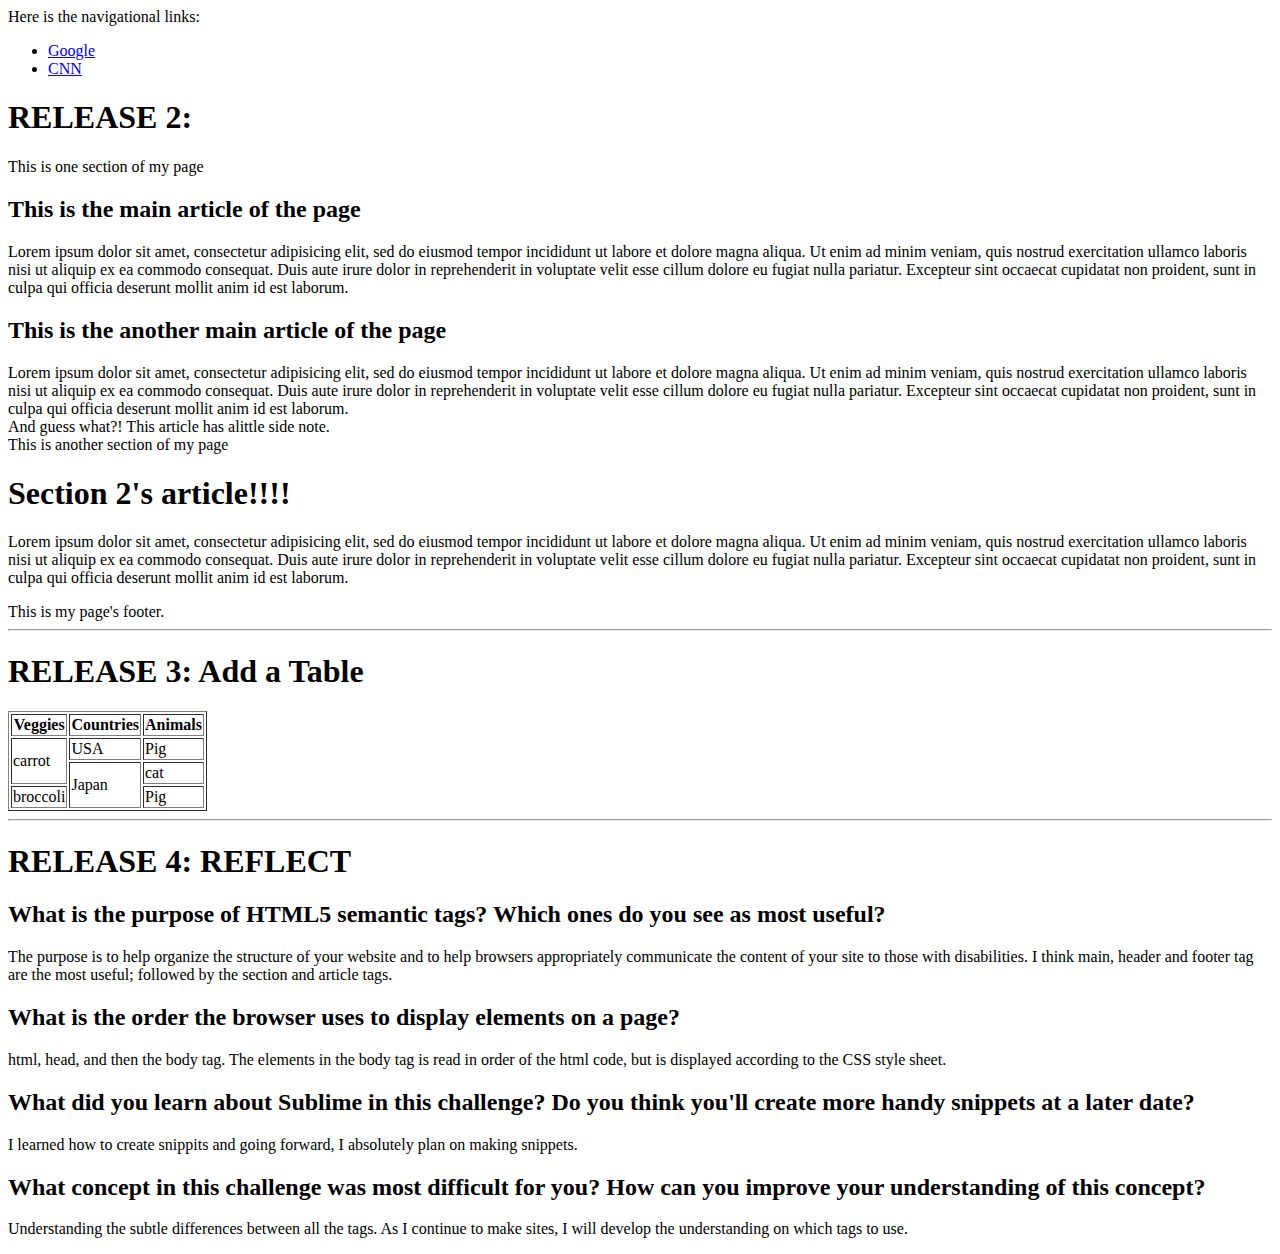
<file: html/gps/index.html>
<!DOCTYPE html>
<html lang="en">

<head>
	<meta charset="utf-8">
	<title>This is the title of my page</title>
</head>

<body>
<header>Here is the navigational links:
<nav>
	<ul>
	<li><a href="www.google.com">Google</a></li>
	<li><a href="www.cnn.com">CNN</a></li>
	</ul>


</nav>
</header>


<main>
<h1>RELEASE 2:</h1>
<section>This is one section of my page
<article>
	<h2>This is the main article of the page</h2>
	Lorem ipsum dolor sit amet, consectetur adipisicing elit, sed do eiusmod
	tempor incididunt ut labore et dolore magna aliqua. Ut enim ad minim veniam,
	quis nostrud exercitation ullamco laboris nisi ut aliquip ex ea commodo
	consequat. Duis aute irure dolor in reprehenderit in voluptate velit esse
	cillum dolore eu fugiat nulla pariatur. Excepteur sint occaecat cupidatat non
	proident, sunt in culpa qui officia deserunt mollit anim id est laborum.
</article>
<article>
	<h2>This is the another main article of the page</h2>
	Lorem ipsum dolor sit amet, consectetur adipisicing elit, sed do eiusmod
	tempor incididunt ut labore et dolore magna aliqua. Ut enim ad minim veniam,
	quis nostrud exercitation ullamco laboris nisi ut aliquip ex ea commodo
	consequat. Duis aute irure dolor in reprehenderit in voluptate velit esse
	cillum dolore eu fugiat nulla pariatur. Excepteur sint occaecat cupidatat non
	proident, sunt in culpa qui officia deserunt mollit anim id est laborum.
	<aside>And guess what?!  This article has alittle side note.</aside>
</article>
</section>

<section>This is another section of my page
<article>
	<h1>Section 2's article!!!!</h1>
	Lorem ipsum dolor sit amet, consectetur adipisicing elit, sed do eiusmod
	tempor incididunt ut labore et dolore magna aliqua. Ut enim ad minim veniam,
	quis nostrud exercitation ullamco laboris nisi ut aliquip ex ea commodo
	consequat. Duis aute irure dolor in reprehenderit in voluptate velit esse
	cillum dolore eu fugiat nulla pariatur. Excepteur sint occaecat cupidatat non
	proident, sunt in culpa qui officia deserunt mollit anim id est laborum.</article>
</section>
</main>
<p></p>
<footer>This is my page's footer.</footer>

<hr>
<h1>RELEASE 3: Add a Table</h1>
<table border="1">
	<tr>
		<th>Veggies</th>
		<th>Countries</th>
		<th>Animals</th>
	</tr>
	<tr>
		<td rowspan="2">carrot </td>
		<td>USA</td>	
		<td>Pig</td>
	</tr>
	<tr>
		<td rowspan="2">Japan</td>
		<td>cat</td>
	</tr>
	<tr>
		<td>broccoli</td>	
		<td>Pig</td>
	</tr>
</table>

<hr>
<h1>RELEASE 4: REFLECT</h1>
<section>
<h2>What is the purpose of HTML5 semantic tags? Which ones do you see as most useful?</h2>

<p>
The purpose is to help organize the structure of your website and to help browsers appropriately communicate the content of your site to those with disabilities.


I think main, header and footer tag are the most useful; followed by the section and article tags.
</p>

</section>

<h2>What is the order the browser uses to display elements on a page?</h2>	

<p>
html, head, and then the body tag.  The elements in the body tag is read in order of the html code, but is displayed according to the CSS style sheet.</p>	


<h2>What did you learn about Sublime in this challenge? Do you think you'll create more handy snippets at a later date?</h2>
<p>
I learned how to create snippits and going forward, I absolutely plan on making snippets.</p>



<h2>What concept in this challenge was most difficult for you? How can you improve your understanding of this concept?</h2>

<p>
Understanding the subtle differences between all the tags.  As I continue to make sites, I will develop the understanding on which tags to use.</p>


</body>

</html>
</file>
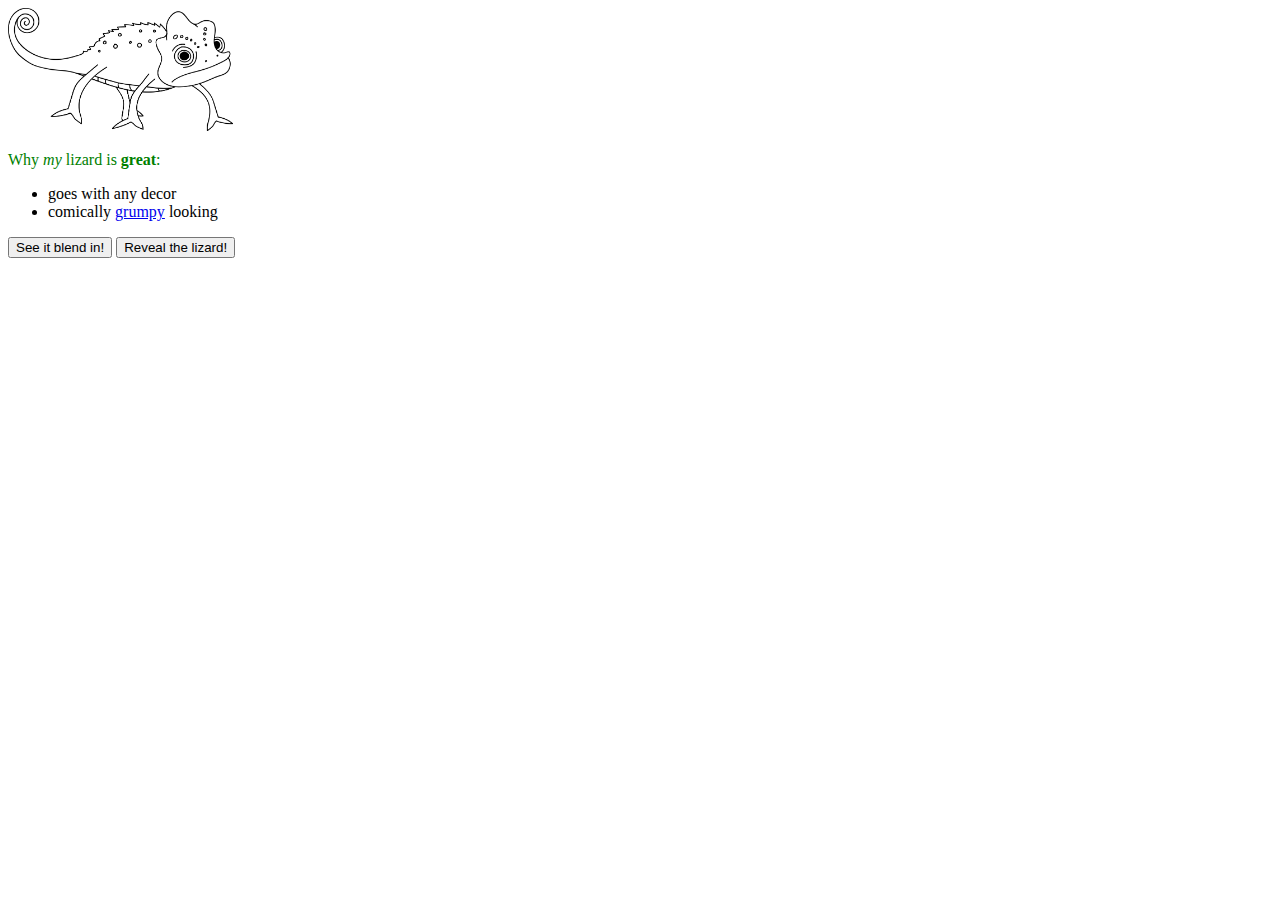
<file: web_dev/client_side_js/index.html>
<!DOCTYPE html>
<html>
<head>
  <title>About My Pet</title>
  <link rel="stylesheet" href="style.css">
</head>
<body>
  <div id="about-my-pet">
    <img id="lizard-photo" src="chameleon.png">
    <p>Why <em>my</em> lizard is <strong>great</strong>:</p>
    <ul>
      <li>goes with any decor</li>
      <li>comically <a href="http://grumpy.com">grumpy</a> looking</li>
    </ul>
    <button id = "disappear">See it blend in!</button>
    <button id = "reveal">Reveal the lizard!</button>
  </div>
  <script src="script.js"></script>
</body>
</html>
</file>
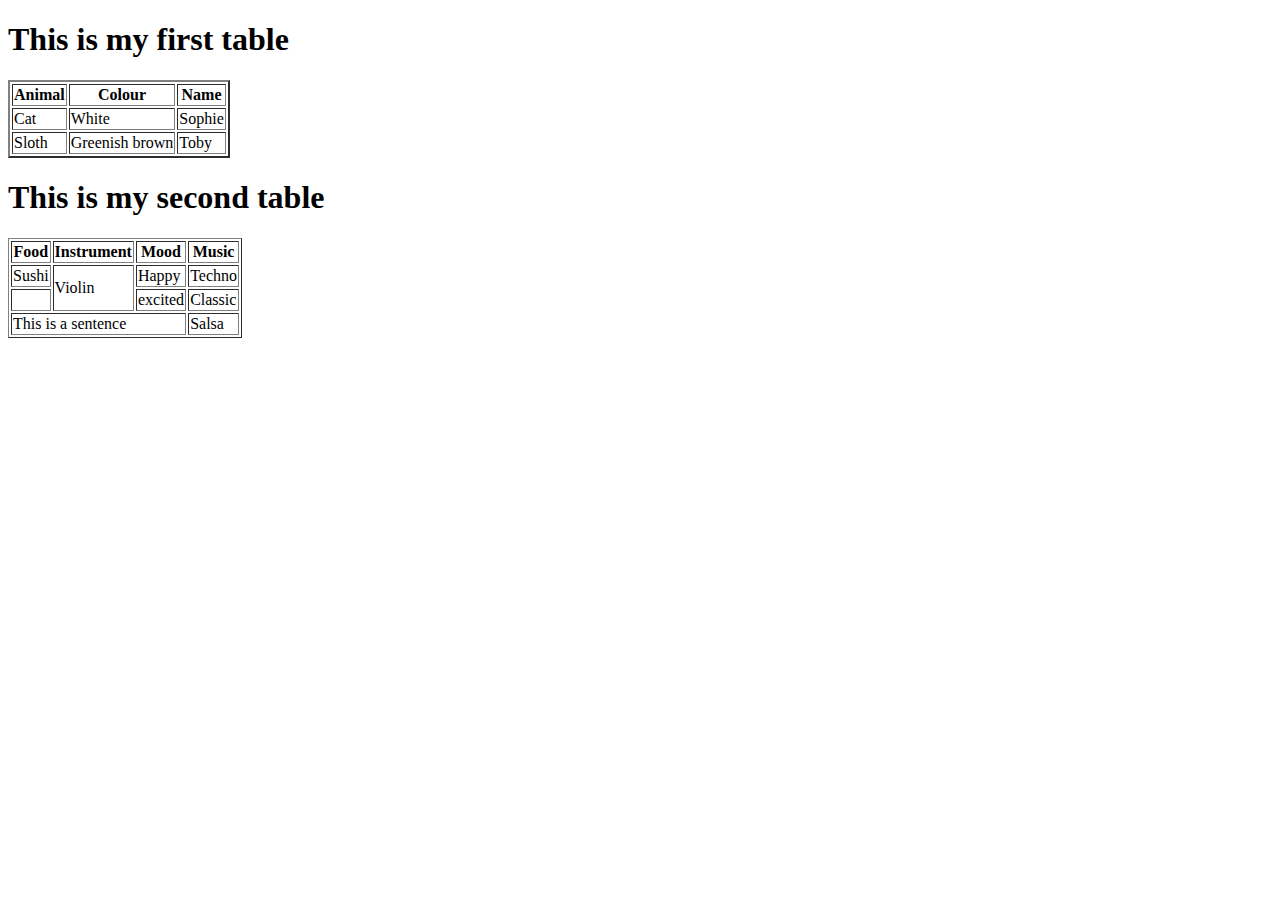
<file: html/table-practice.html>
<!DOCTYPE html>
<html>
<head>
	<title>This is my table practice!  Woo Hoo</title>
</head>
<body>
<h1>This is my first table</h1>
<table border=2>
	<tr>
		<th>Animal</th>
		<th>Colour</th>
		<th>Name</th>
	</tr>
	<tr>
		<td>Cat</td>
		<td>White</td>
		<td>Sophie</td>
	</tr>
	<tr>
		<td>Sloth</td>
		<td>Greenish brown</td>
		<td>Toby</td>
	</tr>
</table>

<h1>This is my second table</h1>
<table border=1>
	<tr>
		<th>Food</th>
		<th>Instrument</th>
		<th>Mood</th>
		<th>Music</th>
	</tr>
	<tr>
		<td>Sushi</td>
		<td rowspan="2"> Violin</td>
		<td>Happy</td>
		<td>Techno</td>
	</tr>
	<tr>
		<td>&nbsp;</td>
		<td>excited</td>
		<td>Classic</td>
	</tr>
	<tr>
		<td colspan="3">This is a sentence</td>
		<td>Salsa</td>
	</tr>
	</table>

</body>
</html>
</file>
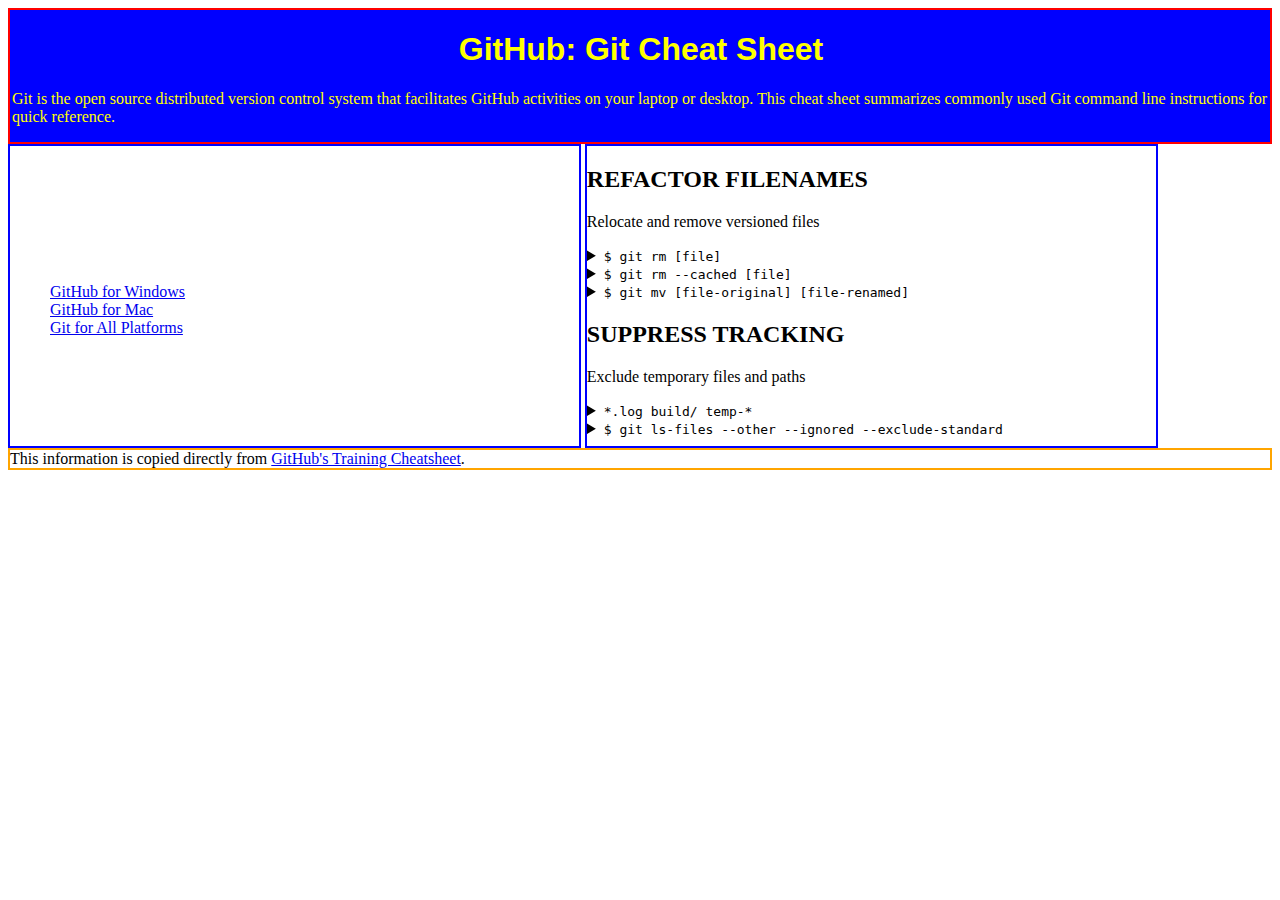
<file: css/gps/gps2-1.html>
<!--
Write your names here: 
1. Kenn
2. Stacy

We spent 1 hour hours on this challenge.
--> 

<!-- REFLECTION:
I feel more confident with CSS positioning and I felt like Stacy and I worked really well with each other to help us through this session.  Drawing out the borders of css components and really understanding the difference between ionline and block displays has been really helpful.  In one week I went from being completely intimidated by CSS to enjoying the ability to completely redesign a website and flow through a few strokes of the keys.


-->




<!-- This challenge uses HTML5 syntax that may not be available in all browsers (It works in Chrome and Safari, from my testing. (<details> and<summary>). -->

<!DOCTYPE html>
<html lang="en">
  <head>
    <meta charset="UTF-8">
    <link rel="stylesheet" href="gps2-1.css">  <!-- Insert a link to the stylesheet here -->
    <title>Git Cheat Sheet</title>
  </head>

  <body>
    <header>
      <h1>GitHub: Git Cheat Sheet</h1>
      <p>Git is the open source distributed version control system that
        facilitates GitHub activities on your laptop or desktop.
        This cheat sheet summarizes commonly used Git command line
        instructions for quick reference.</p>
    </header>

    <section class="column-1">
      <article>
        <h2>INSTALL GIT</h2>
        <p>GitHub provides desktop clients that include a graphical user
        interface for the most common repository actions and an automatically
        updating command line edition of Git for advanced scenarios.</p>
        <ul>
          <li><a href="https://windows.github.com">GitHub for Windows</a></li>
          <li><a href="https://mac.github.com">GitHub for Mac</a></li>
          <li><a href="http://git-scm.com">Git for All Platforms</a></li>
        </ul>

        Git distributions for Linux and POSIX systems are available on the
        official Git SCM web site.
      </article>

      <article>
        <h2>CONFIGURE TOOLING</h2>
        <p>Configure user information for all local repositories</p>
        <p> To see a summary of each command, click it.</p>

        <details>
          <summary><code>$ git config --global user.name "[name]"</code></summary>
          <p>Sets the name you want attached to your commit transactions</p>
        </details>

        <details>
          <summary><code>$ git config --global user.email "[email address]"</code></summary>
          <p>Sets the email you want atached to your commit transactions</p>
        </details>

        <details>
          <summary><code>$ git config --global color.ui auto</code></summary>
          <p>Enables helpful colorization of command line output</p>
        </details>
      </article>

      <article>
        <h2>CREATE REPOSITORIES</h2>
        <p>Start a new repository or obtain one from an existing URL</p>

        <details>
          <summary><code>$ git init [project-name]</code></summary>
          <p>Creates a new local repository with the specified name</p>
        </details>

        <details>
          <summary><code>$ git clone [url]</code></summary>
          <p>Downloads a project and its entire version history</p>
        </details>
      </article>

      <article>
        <h2>MAKE CHANGES</h2>
        <p>Review edits and craft a commit transaction</p>

        <details>
          <summary><code>$ git status</code></summary>
          <p>Lists all new or modified files to be committed</p>
        </details>

        <details>
          <summary><code>$ git add [file]</code></summary>
          <p>Snapshots the file in preparation for versioning</p>
        </details>

        <details>
          <summary><code>$ git reset [file]</code></summary>
          <p>Unstages the file, but preserve its contents</p>
        </details>

        <details>
          <summary><code>$ git diff</code></summary>
          <p>Shows file differences not yet staged</p>
        </details>

        <details>
          <summary><code>$ git diff --staged</code></summary>
          <p>Shows file differences between staging and the last file version</p>
        </details>

        <details>
          <summary><code>$ git commit -m "[descriptive message]"</code></summary>
          <p>Records file snapshots permanently in version history</p>
        </details>
      </article>

      <article>
        <h2>GROUP CHANGES</h2>
        <p>Name a series of commits and combine completed efforts</p>

        <details>
          <summary><code>$ git branch</code></summary>
          <p>Lists all local branches in the current repository</p>
        </details>

        <details>
          <summary><code>$ git branch [branch-name]</code></summary>
          <p>Creates a new branch</p>
        </details>

        <details>
          <summary><code>$ git checkout [branch-name]</code></summary>
          <p>Switches to the specified branch and updates the working directory</p>
        </details>

        <details>
          <summary><code>$ git merge [branch]</code></summary>
          <p>Combines the specified branch’s history into the current branch</p>
        </details>

        <details>
          <summary><code>$ git branch -d [branch-name]</code></summary>
          <p>Deletes the specified branch</p>
        </details>
      </article>
    </section>

    <section class="column-2">
      <article>
        <h2>REFACTOR FILENAMES</h2>
        <p>Relocate and remove versioned files</p>

        <details>
          <summary><code>$ git rm [file]</code></summary>
          <p>Deletes the file from the working directory and stages the deletion</p>
        </details>

        <details>
          <summary><code>$ git rm --cached [file]</code></summary>
          <p>Removes the file from version control but preserves the file locally</p>
        </details>

        <details>
          <summary><code>$ git mv [file-original] [file-renamed]</code></summary>
          <p>Changes the file name and prepares it for commit</p>
        </details>
      </article>

      <article>
        <h2>SUPPRESS TRACKING</h2>
        <p>Exclude temporary files and paths</p>

        <details>
          <summary><code>*.log
                    build/
                    temp-*
          </code></summary>
          <p>A text file named .gitignore suppresses accidental versioning of files and paths matching the specified paterns</p>
        </details>

        <details>
          <summary><code>$ git ls-files --other --ignored --exclude-standard</code></summary>
          <p>Lists all ignored files in this project</p>
        </details>
      </article>

      <article>
        <h2>SAVE FRAGMENTS</h2>
        <p>Shelve and restore incomplete changes</p>

        <details>
          <summary><code>$ git stash</code></summary>
          <p>Temporarily stores all modified tracked files</p>
        </details>

        <details>
          <summary><code>$ git stash list</code>Lists all stashed changesets</summary>
          <p></p>
        </details>

        <details>
          <summary><code>$ git stash pop</code></summary>
          <p>Restores the most recently stashed files</p>
        </details>

        <details>
          <summary><code>$ git stash drop</code></summary>
          <p>Discards the most recently stashed changeset</p>
        </details>

      </article>

      <article>
        <h2>REVIEW HISTORY</h2>
        <p>Browse and inspect the evolution of project files</p>

        <details>
          <summary><code>$ git log</code></summary>
          <p>Lists version history for the current branch</p>
        </details>

        <details>
          <summary><code>$ git log --follow [file]</code></summary>
          <p>Lists version history for a file, including renames</p>
        </details>

        <details>
          <summary><code>$ git diff [first-branch]...[second-branch]</code></summary>
          <p>Shows content differences between two branches</p>
        </details>

        <details>
          <summary><code>$ git show [commit]</code></summary>
          <p>Outputs metadata and content changes of the specified commit</p>
        </details>
      </article>

      <article>
        <h2>REDO COMMITS</h2>
        <p>Erase mistakes and craft replacement history</p>

        <details>
          <summary><code>$ git reset [commit]</code></summary>
          <p>Undoes all commits after [commit], preserving changes locally</p>
        </details>

        <details>
          <summary><code>$ git reset --hard [commit]</code></summary>
          <p>Discards all history and changes back to the specified commit</p>
        </details>
      </article>

      <article>
        <h2>SYNCHRONIZE CHANGES</h2>
        <p>Register a repository bookmark and exchange version history</p>

        <details>
          <summary><code>$ git fetch [bookmark]</code></summary>
          <p>Downloads all history from the repository bookmark</p>
        </details>

        <details>
          <summary><code>$ git merge [bookmark]/[branch]</code></summary>
          <p>Combines bookmark’s branch into current local branch</p>
        </details>

        <details>
          <summary><code>$ git push [alias] [branch]</code></summary>
          <p>Uploads all local branch commits to GitHub</p>
        </details>

        <details>
          <summary><code>$ git pull</code></summary>
          <p>Downloads bookmark history and incorporates changes</p>
        </details>
      </article>
    </section>

    <footer>
      This information is copied directly from <a href="https://training.github.com/kit/downloads/github-git-cheat-sheet.pdf">GitHub's Training Cheatsheet</a>.
    </footer>
  <!-- Add your reflection here as a comment. -->
  </body>
</html>
</file>
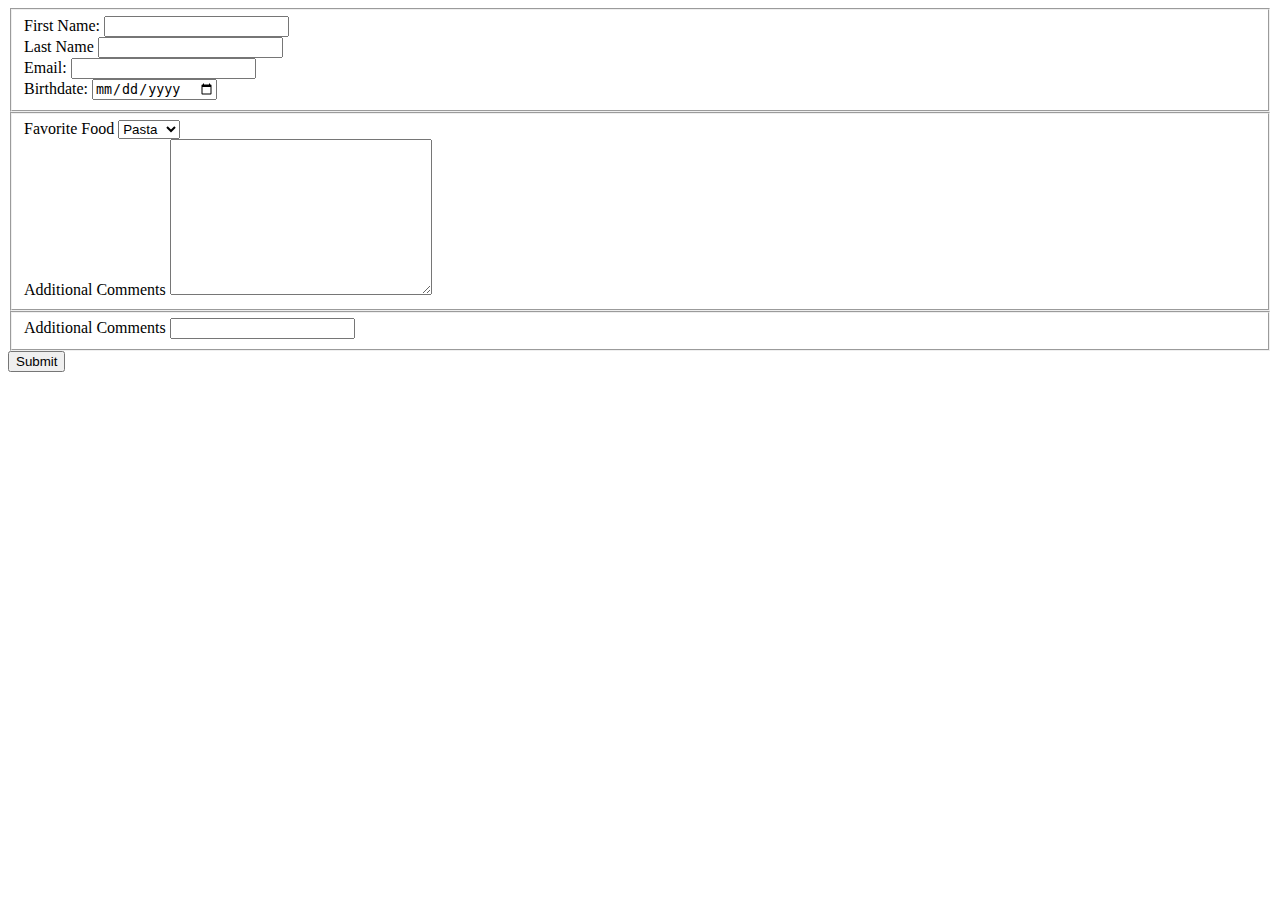
<file: html/forms/practice-form.html>
<!DOCTYPE html>
<html>
<head>
	<title>This is my form</title>
</head>
<body>
<form name="firstform" action=https://httpbin.org/post method="post">
	<fieldset>
		<div>
			<label>First Name:</label>
			<input type="text" name="firstName">
		</div>

		<div>
			<label>Last Name </label>
			<input type="text" name="lastName">
		</div>

		<div>
			<label>Email:</label>
			<input type="email" name="email">
		</div>

		<div>
			<label>Birthdate:</label>
			<input type="date" name="bday">
		</div>
	</fieldset>

	<fieldset>
	<div>
		<label>Favorite Food</label>
		<select name="foodlist">
			<option value="pasta">Pasta</option>
			<option value="pizza">Pizza</option>
			<option value="burrito">Burrito</option>
			<option value="sushi">Sushi</option>
		</select>
	</div>

	<div>
		<label>Additional Comments</label>
		<textarea name="comments"  rows="10" cols="30"></textarea>
	</div>
	</fieldset>


	<fieldset>
	
	<div>
		<label>Additional Comments</label>
		<input type = "textarea" name="comments">
	</div>
	</fieldset>

	<button type="submit">Submit</button>	 
</form>


</body>
</html>
</file>
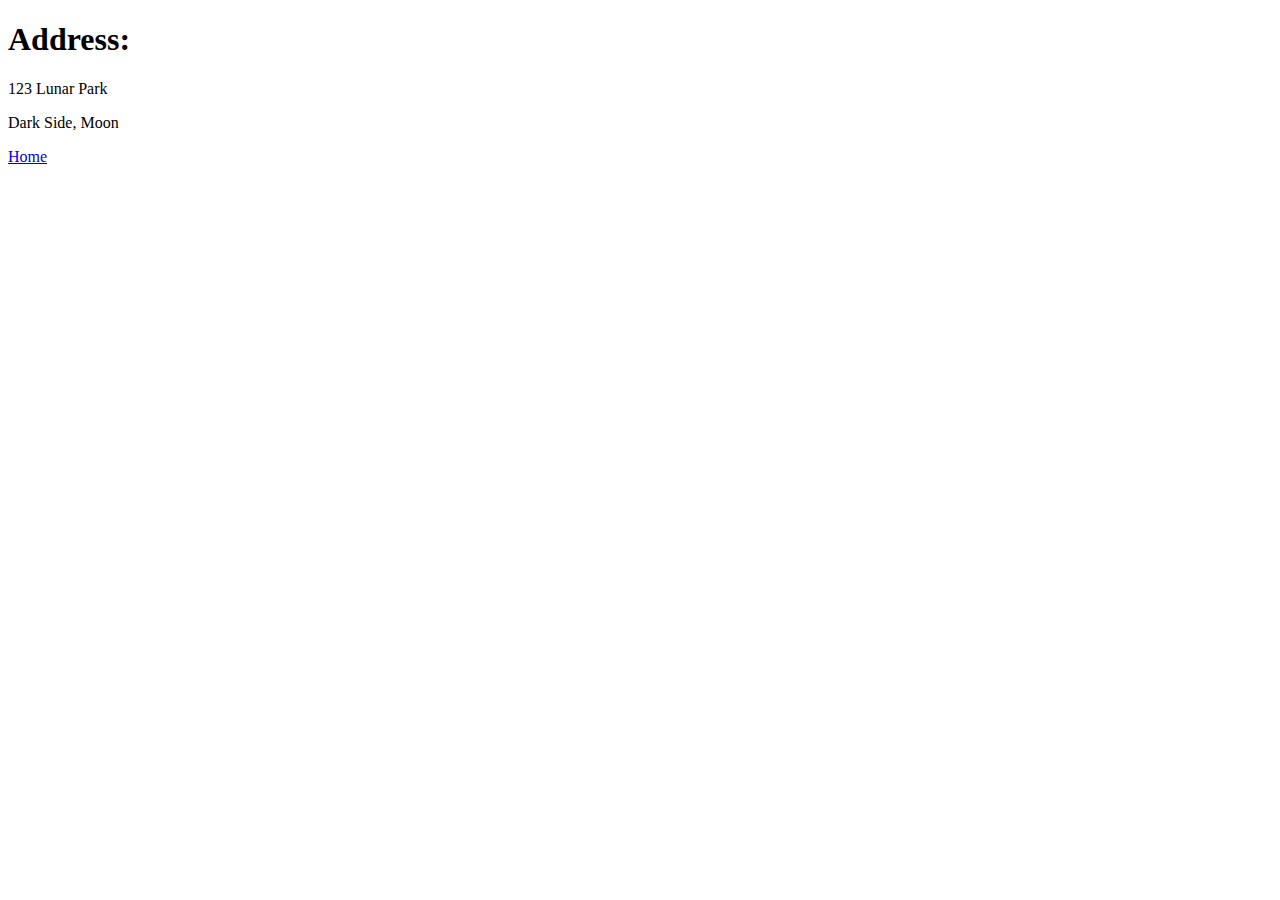
<file: html/moon_bootz/contact.html>
<!DOCTYPE html>
<html>
<head>
	<title>Where We Are Located</title>
</head>
<body>
	<h1>Address:</h1>
		<p>123 Lunar Park</p>
		<p>Dark Side, Moon</p>
<footer><a href="index.html">Home</a></footer>
</body>
</html>
</file>
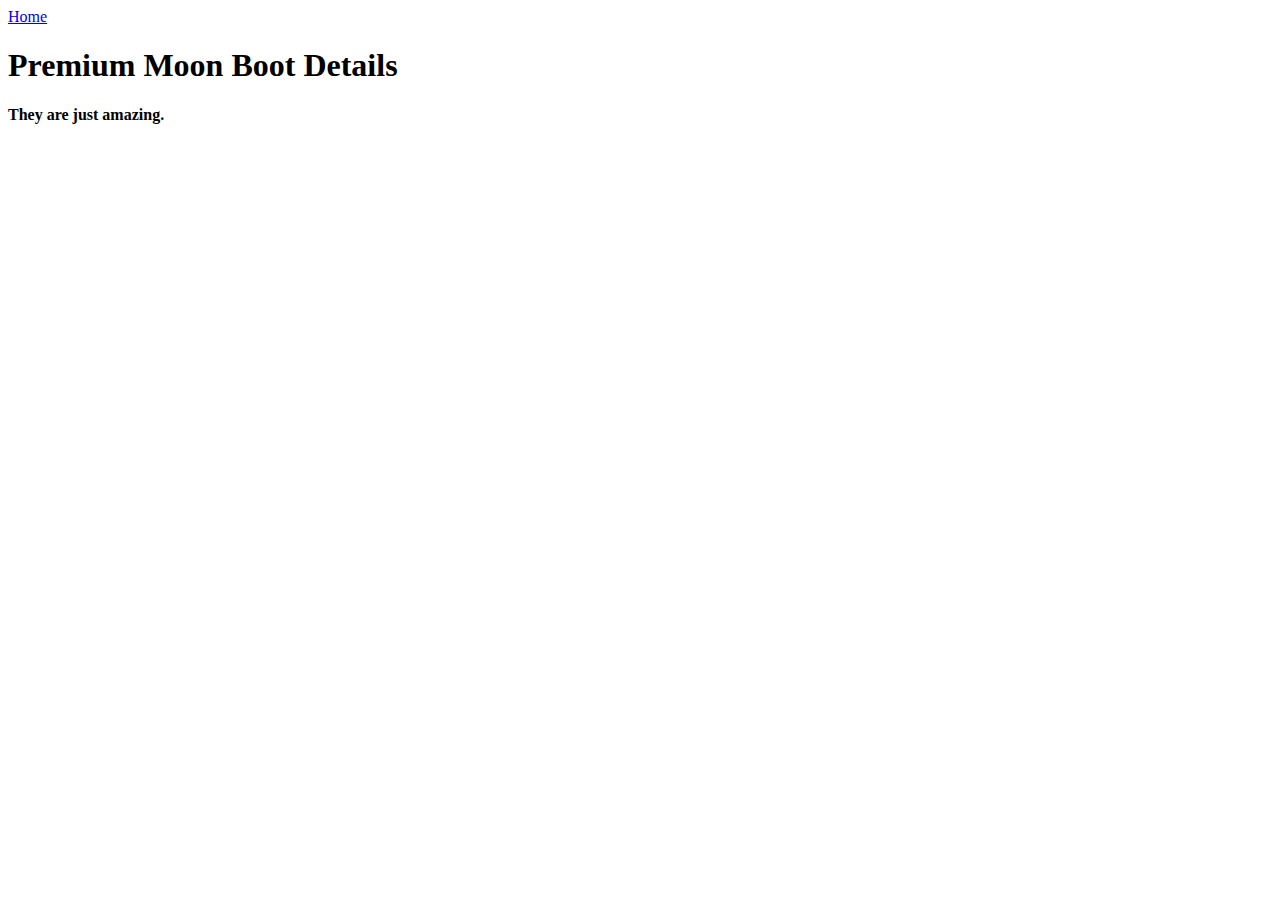
<file: html/moon_bootz/product_details.html>
<!DOCTYPE html>
<html>
<head>
	<title>Product Details</title>
</head>
<body>
	<header><a href="index.html">Home</a></header>
	<h1>Premium Moon Boot Details</h1>
	<p><strong>They are just amazing.</strong></p>

</body>
</html>
</file>
<file: web_dev/client_side_js/style.css>
#lizard-photo {
  width: 225px;
  height: auto;
}
</file>
<file: css/gps/gps2-1.css>
header {
  border: 2px solid red;
  padding-left: 2px;
  background-color: blue;
  color: yellow;
}

h1{
  font-family: "Comic Sans MS", helvetica;
  text-align: center;
}

section{
  display: inline-block;
  vertical-align: top;
  width: 45%;
  border: 2px solid blue;
  height: 300px;
  overflow: scroll;
}

section.column-1  {
 background-image: url(http://www.planwallpaper.com/static/images/abstract_color_background_picture_8016-wide.jpg);
 color: white;
}

section.column-2  {
  background-image: url(http://www.planwallpaper.com/static/images/colorful-triangles-background_yB0qTG6.jpg)

}

footer  {
  border: 2px solid orange;
}
</file>
